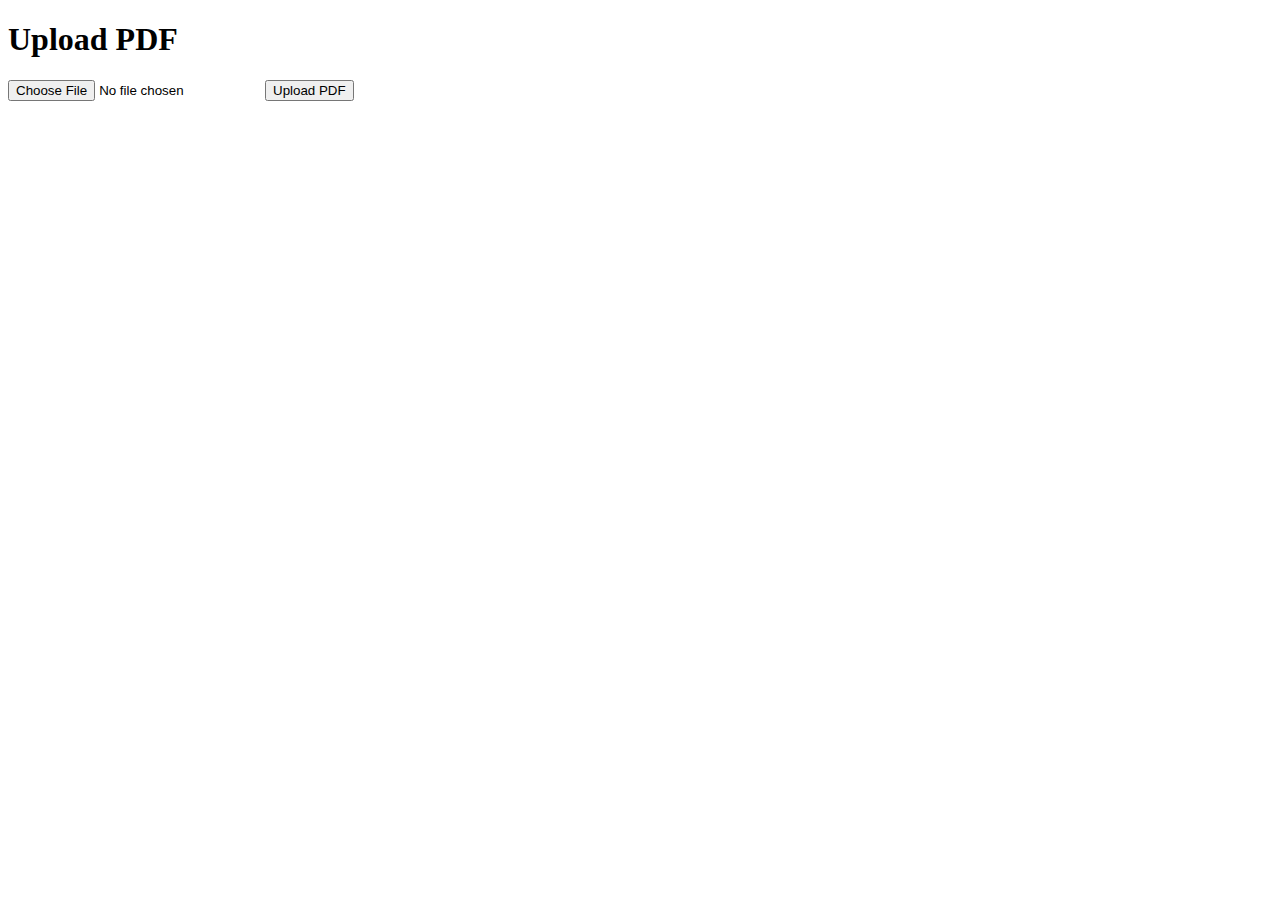
<file: app/templates/index_inicial.html>
<!DOCTYPE html>
<html lang="en">
<head>
    <meta charset="UTF-8">
    <title>Upload and Download Text from PDF</title>
</head>
<body>
    <h1>Upload PDF</h1>
    <form action="/" method="post" enctype="multipart/form-data">
        <input type="file" name="pdf_file" accept="application/pdf">
        <button type="submit">Upload PDF</button>
    </form>
</body>
</html>
</file>
